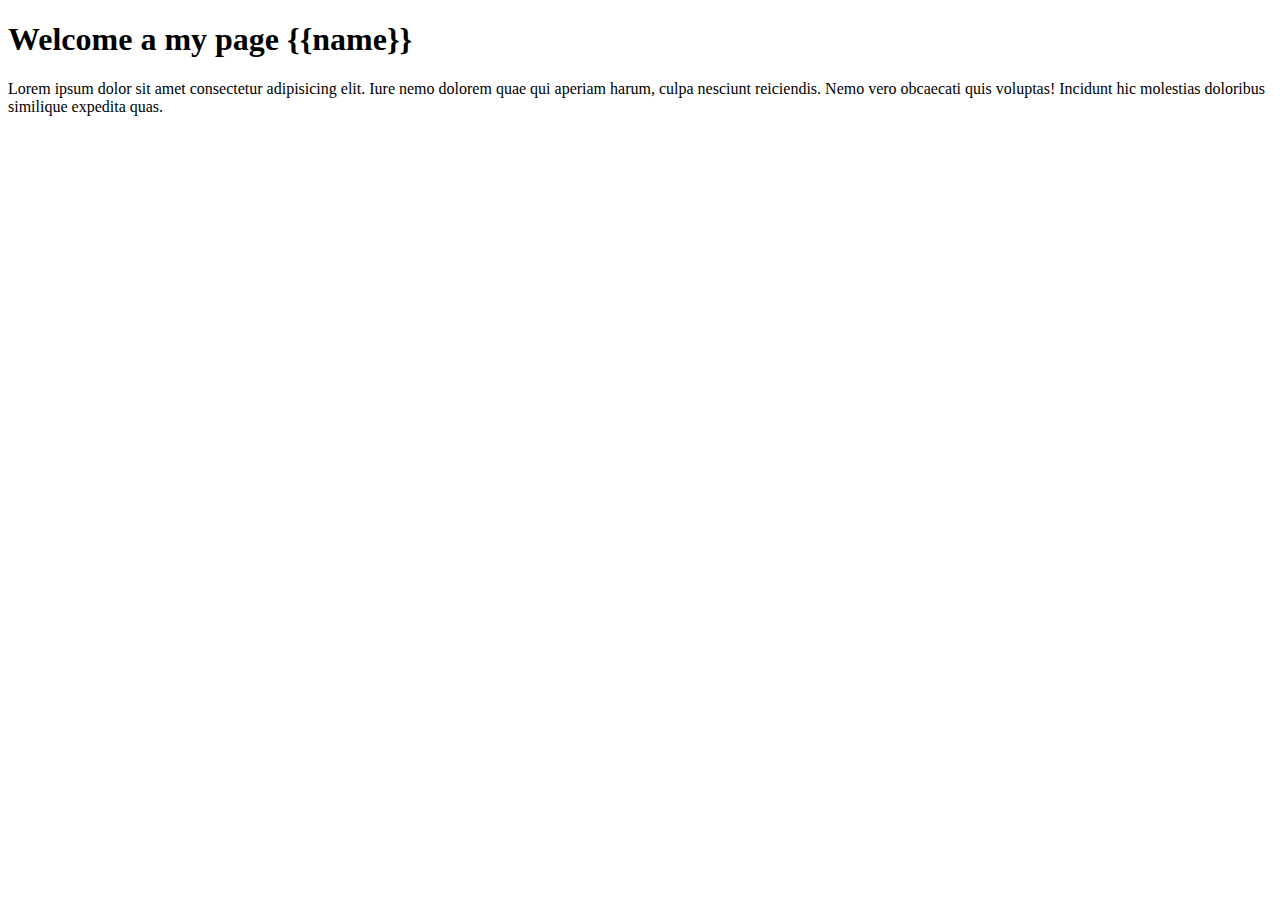
<file: myapp/templates/index.html>
<!DOCTYPE html>
<html lang="en">
<head>
    <meta charset="UTF-8">
    <meta name="viewport" content="width=device-width, initial-scale=1.0">
    <title>Document</title>
</head>
<body>
    <h1>Welcome a my page {{name}}</h1>
    <p>Lorem ipsum dolor sit amet consectetur adipisicing elit. Iure nemo dolorem quae qui aperiam harum, culpa nesciunt reiciendis. Nemo vero obcaecati quis voluptas! Incidunt hic molestias doloribus similique expedita quas.</p>
</body>
</html>
</file>
